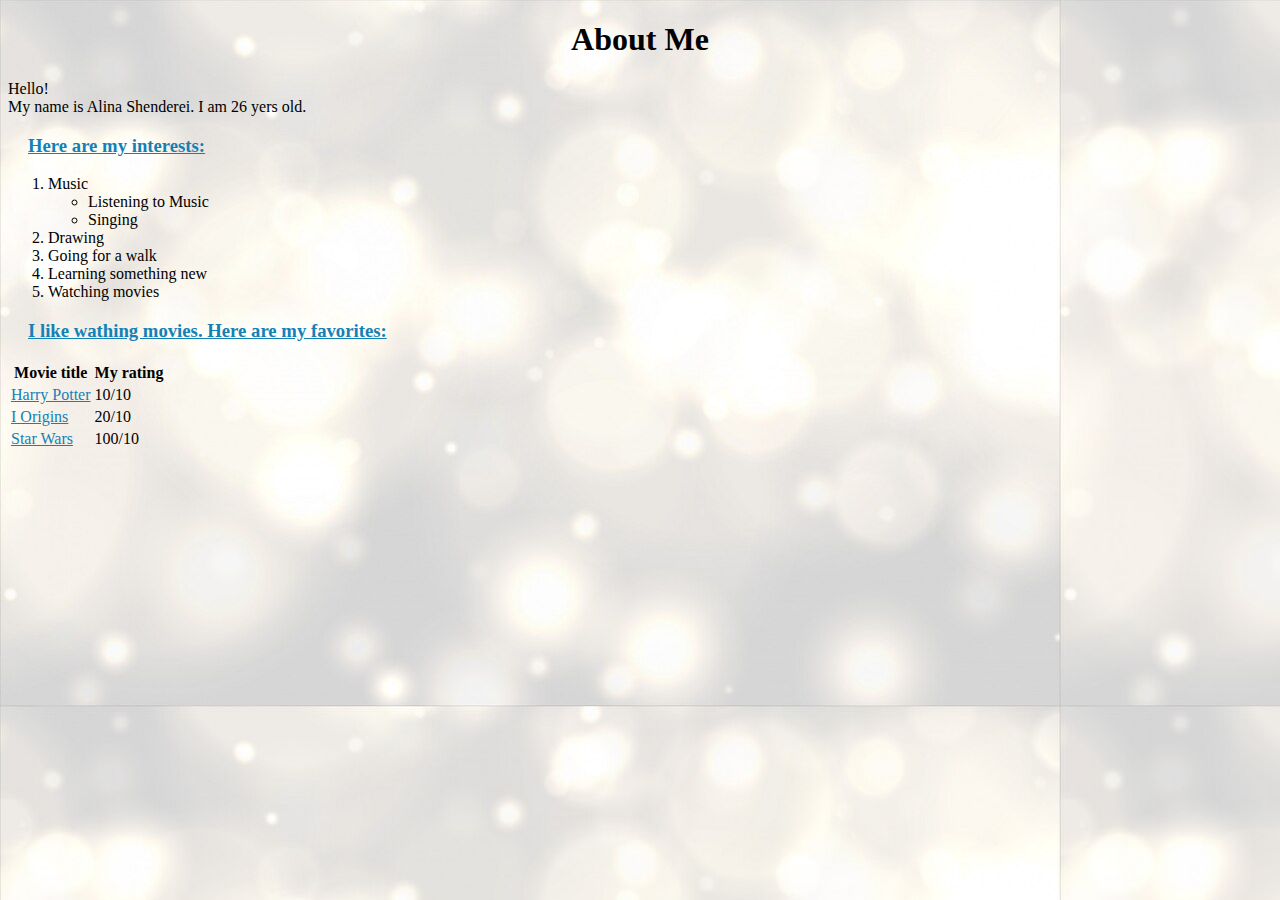
<file: index.html>
<!DOCTYPE html>
<html>
	<head>
		<meta http-equiv="content-type" content="text/html; charset=utf-8">
		<title>About me</title>
		<link rel="stylesheet" href="style.css" />
	</head>
	<body>
		<h1 id="introduction">About me</h1>
		<div>
			<p>Hello!<br/>My name is Alina Shenderei. I am 26 yers old.</p>
		</div>
		
		<div> 
			<h3 class="small-headers">Here are my interests:</h3>
			<ol> 
				<li>Music 
					<ul>
						<li>Listening to Music</li>
						<li>Singing</li>
					</ul>
				</li>
				<li>Drawing</li>
				<li>Going for a walk</li>
				<li>Learning something new</li>
				<li>Watching movies</li>
			</ol>
		</div>
		
		<div>
			<h3 class="small-headers">I like wathing movies. Here are my favorites:</h3>
			<table> 
				<tr>
					<th>Movie title</th>
					<th>My rating</th>
				</tr>
				<tr>
					<td><a href="https://en.wikipedia.org/wiki/Harry_Potter">Harry Potter</a></td>
					<td>10/10</td>
				</tr>
				<tr>
					<td><a href="https://en.wikipedia.org/wiki/I_Origins">I Origins</a></td>
					<td>20/10</td>
				</tr>
				<tr>
					<td><a href="https://en.wikipedia.org/wiki/Star_Wars">Star Wars</a></td>
					<td>100/10</td>
				</tr>
			</table>
		</div>
	</body>
</html>
</file>
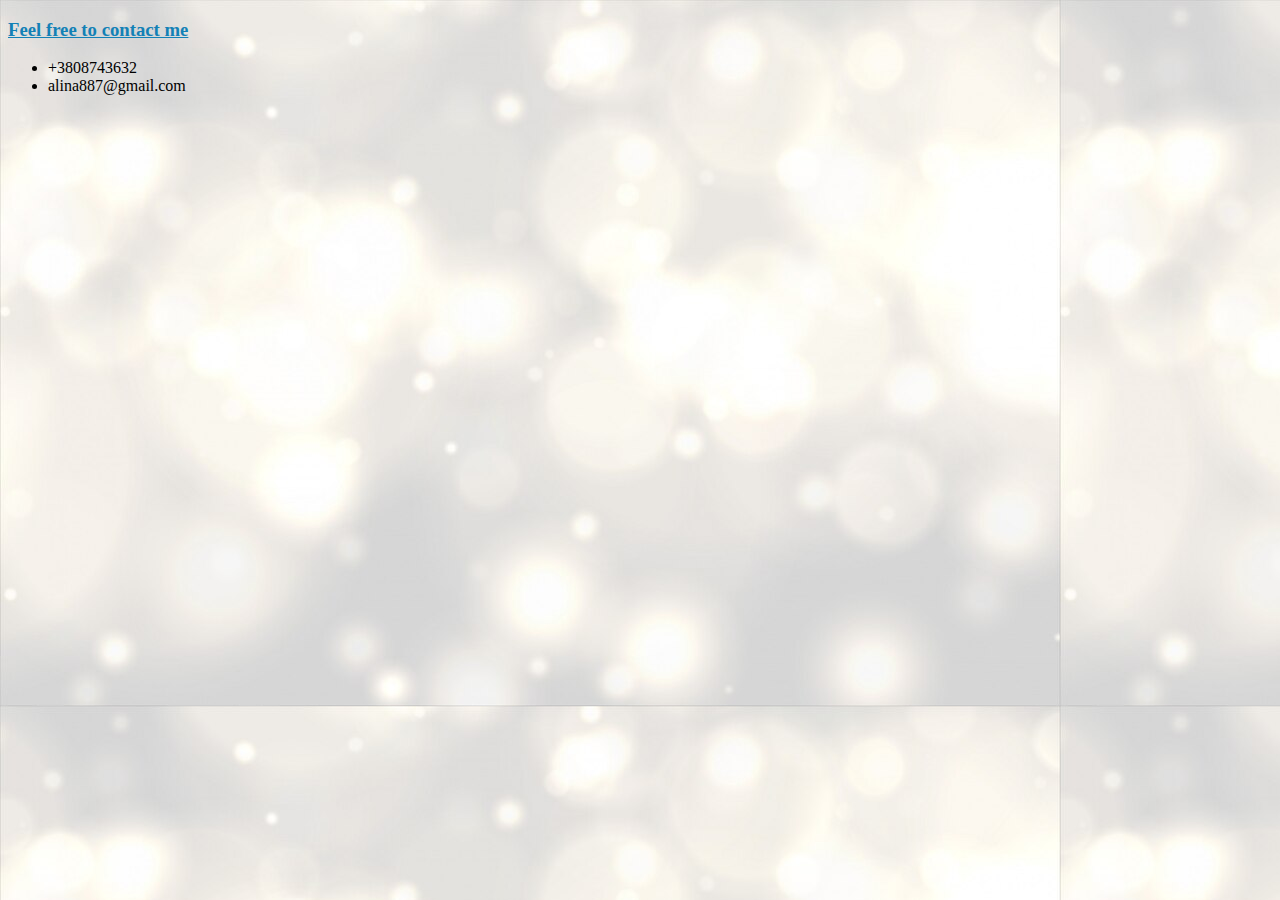
<file: pages/contact.html>
<!DOCTYPE html>
<html>
	<head>
		<meta http-equiv="content-type" content="text/html; charset=utf-8">
		<title>Contacts</title>
		<link rel="stylesheet" href="../style.css" />
	</head>
	<body>
		<h3>Feel free to contact me</h3>
		<ul>
			<li>+3808743632</li>
			<li>alina887@gmail.com</li>
		</ul>
	</body>
</html>
</file>
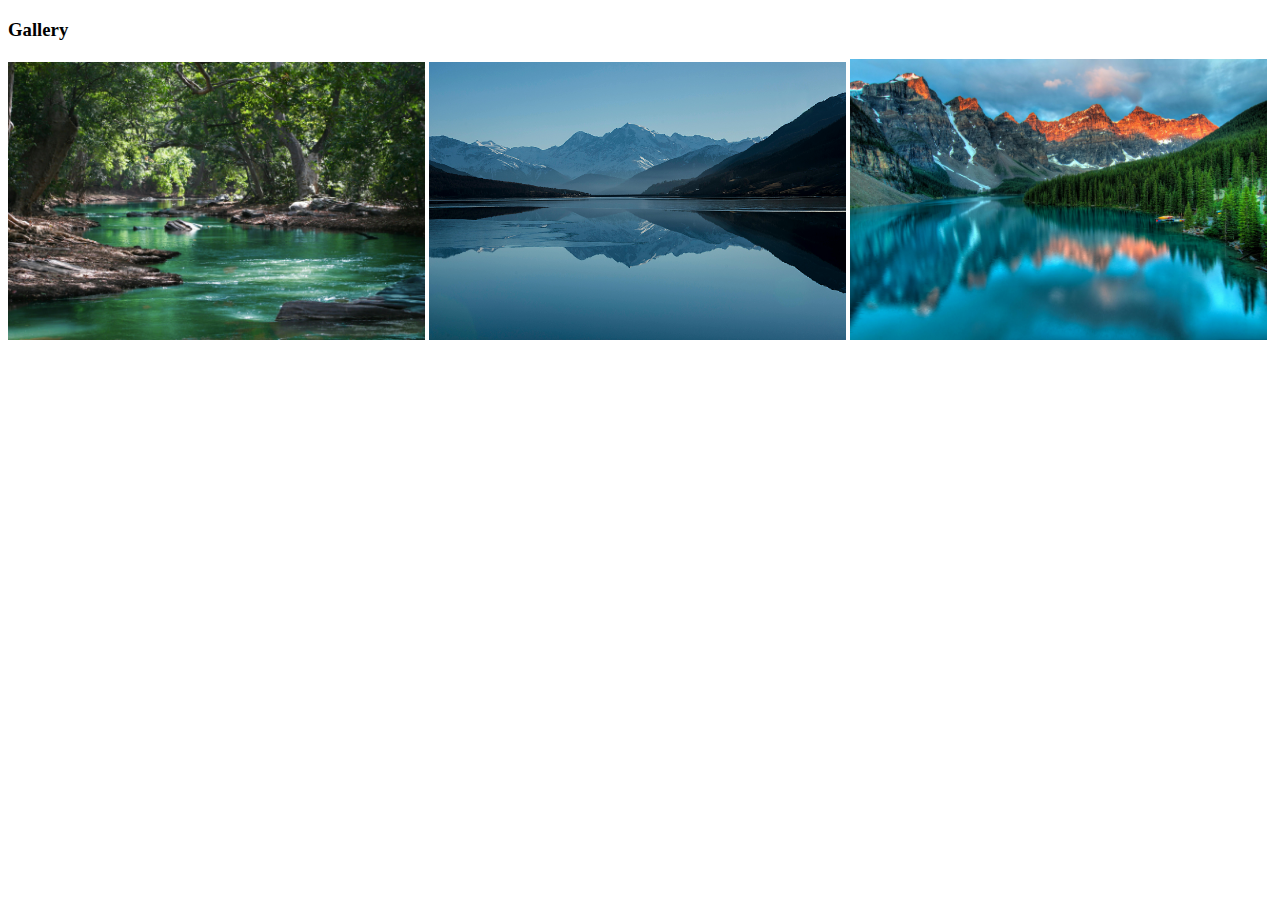
<file: pages/gallery.html>
<!DOCTYPE html>
<html>
	<head>
		<meta http-equiv="content-type" content="text/html; charset=utf-8">
		<title>Contacts</title>
	</head>
	<body>
		<h3>Gallery</h3>
		<img src="..\photo\1.jpg" alt="Beautiful landscape" width="33%">
		<img src="..\photo\2.jpg" alt="Beautiful landscape" width="33%" >
		<img src="..\photo\3.jpg" alt="Beautiful landscape" width="33%">
	</body>
</html>
</file>
<file: style.css>
h1 {text-align: center}
body {
  background-image: url("photo/background.jpg");
}
h3 {
	color:#1381b6;
	text-decoration: underline;
}

#introduction {
  text-transform: capitalize;
}

.small-headers {
	text-indent: 20px;
}

a:link {color: #1381b6}
a:active {color: #ff0000}
a:hover{color: #90EE90}
</file>
